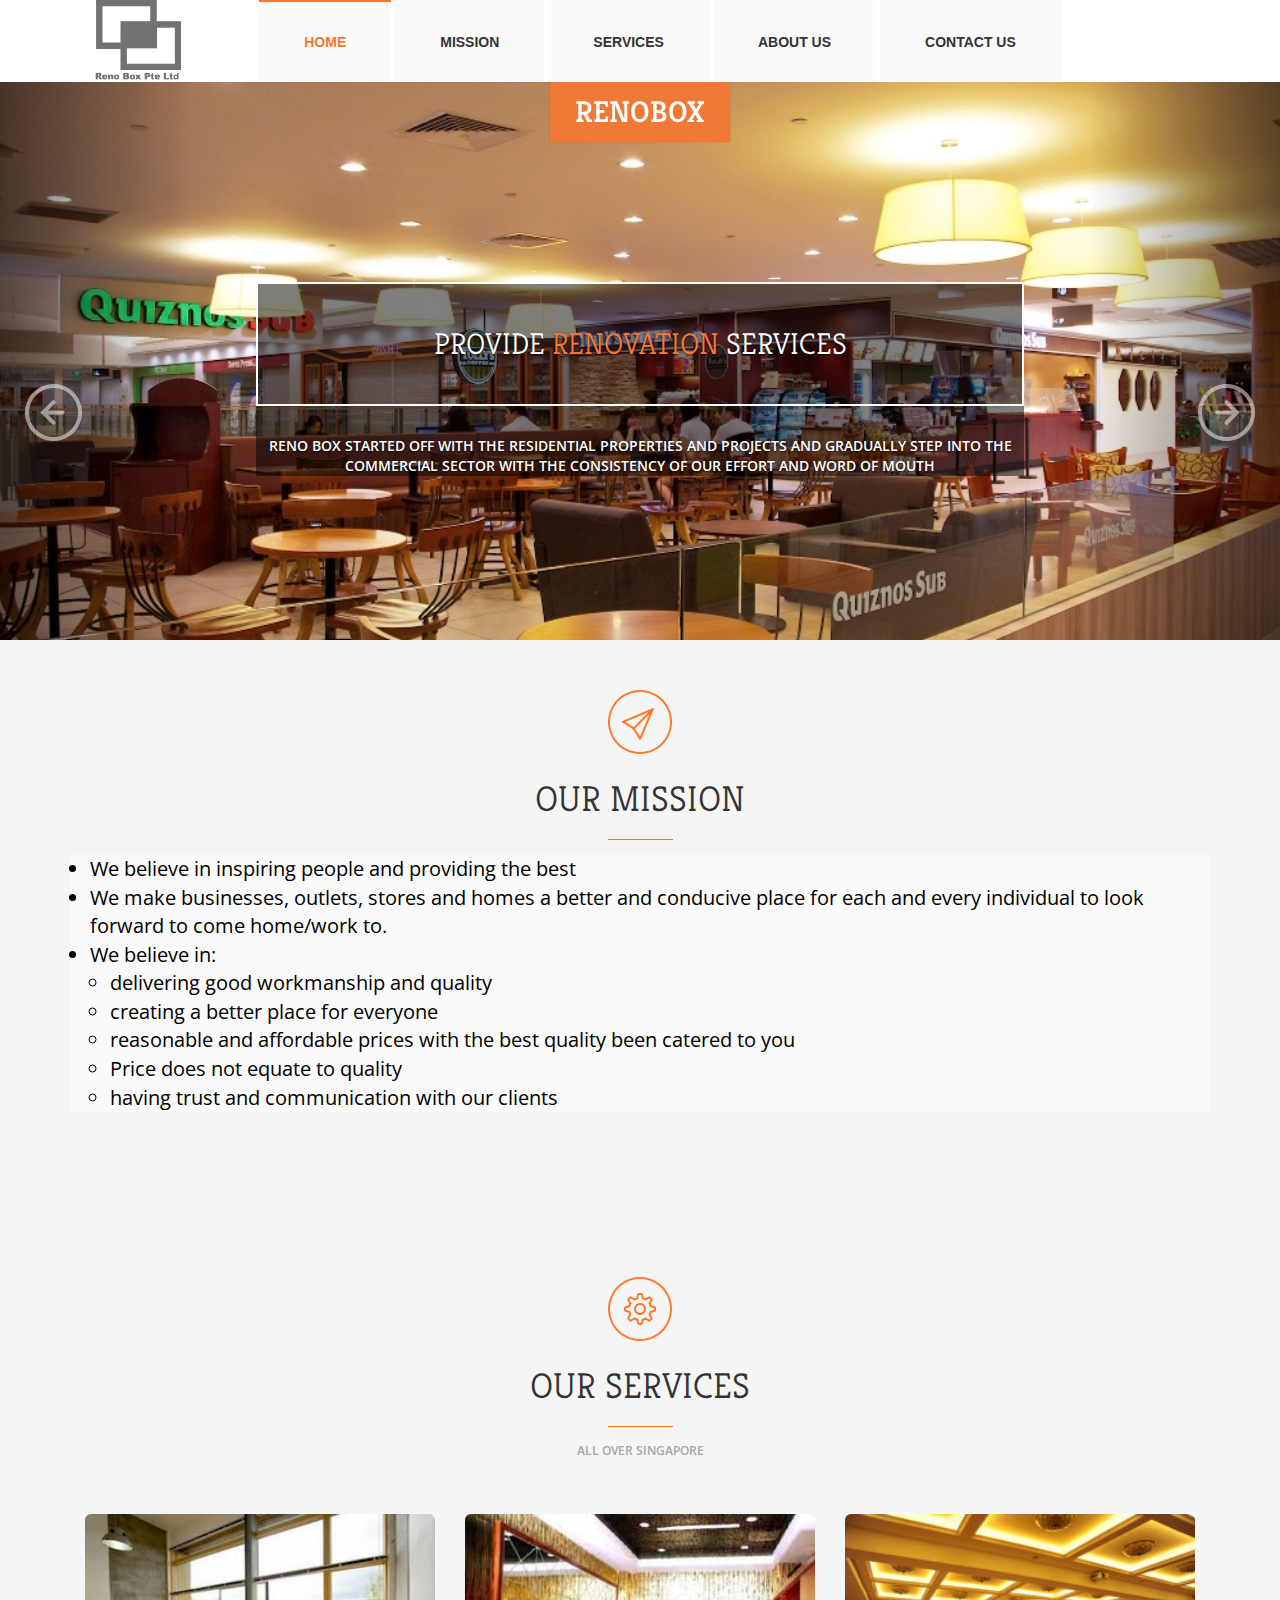
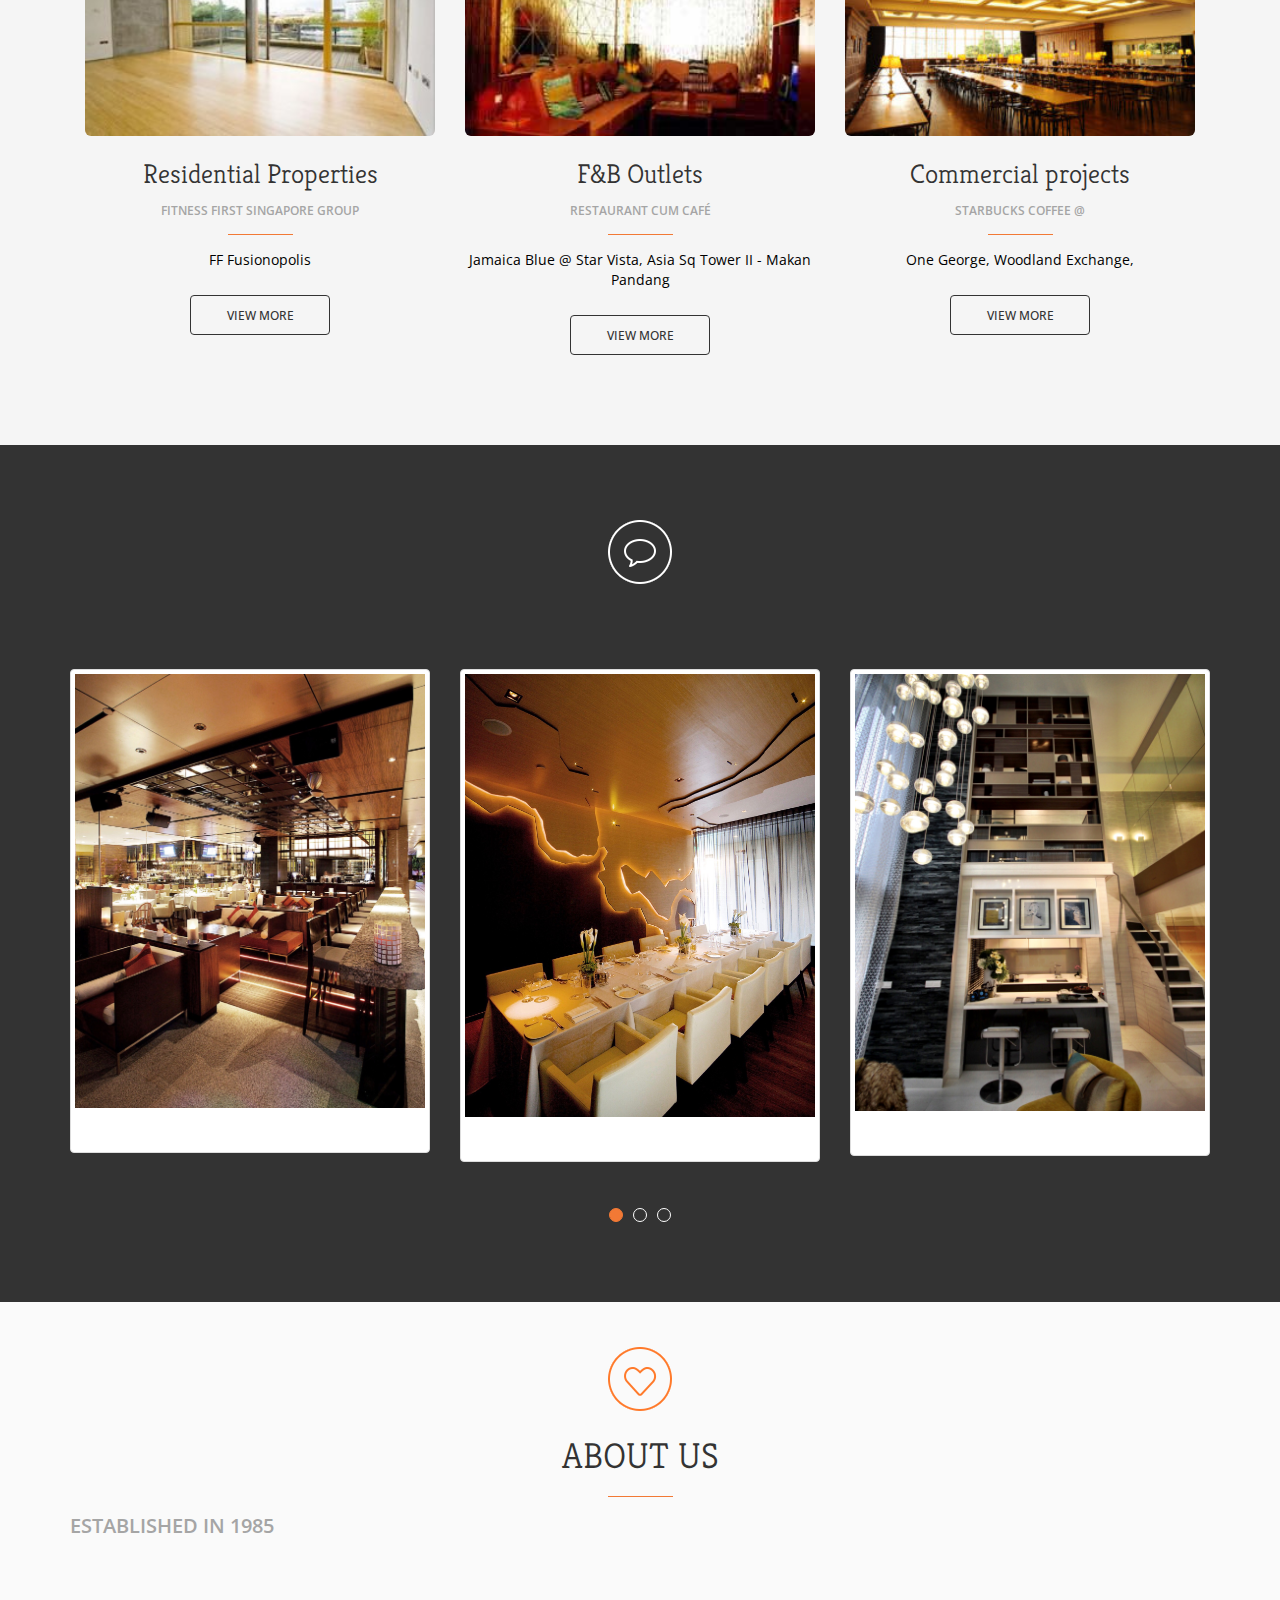
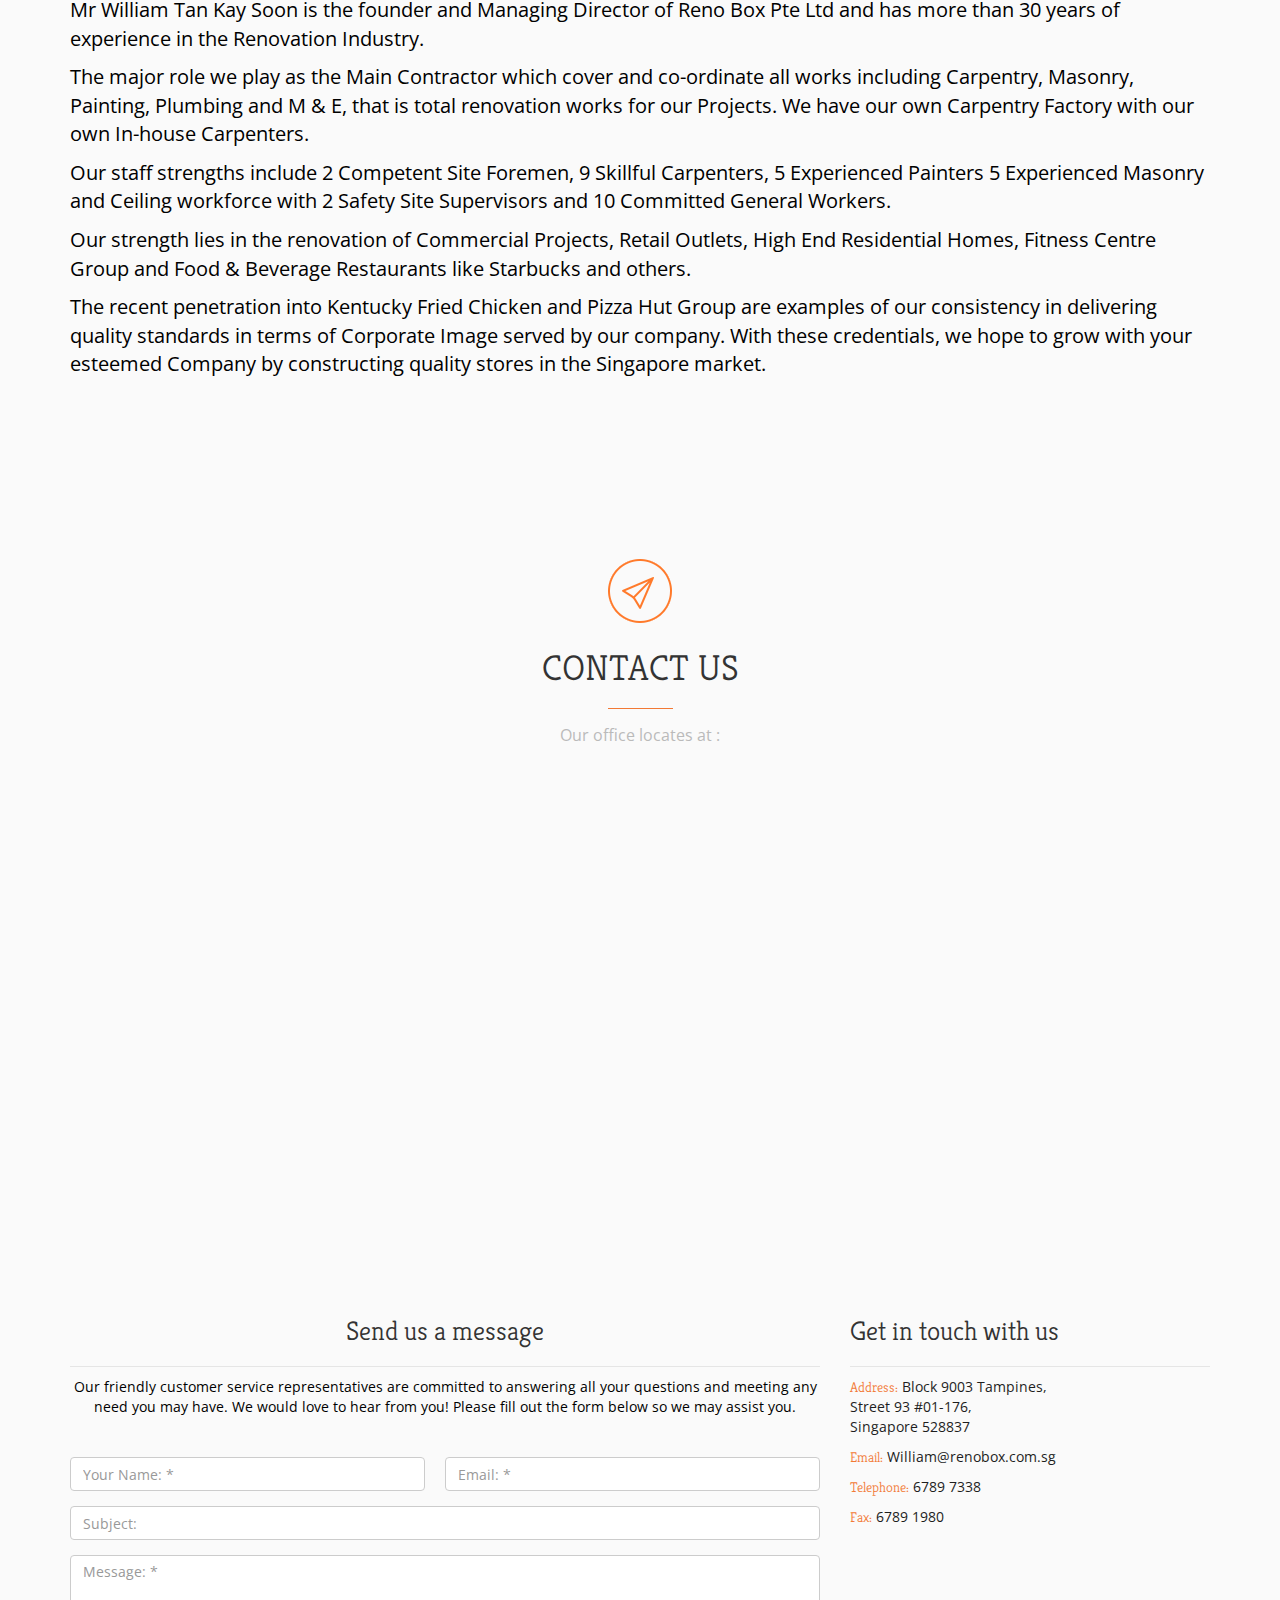
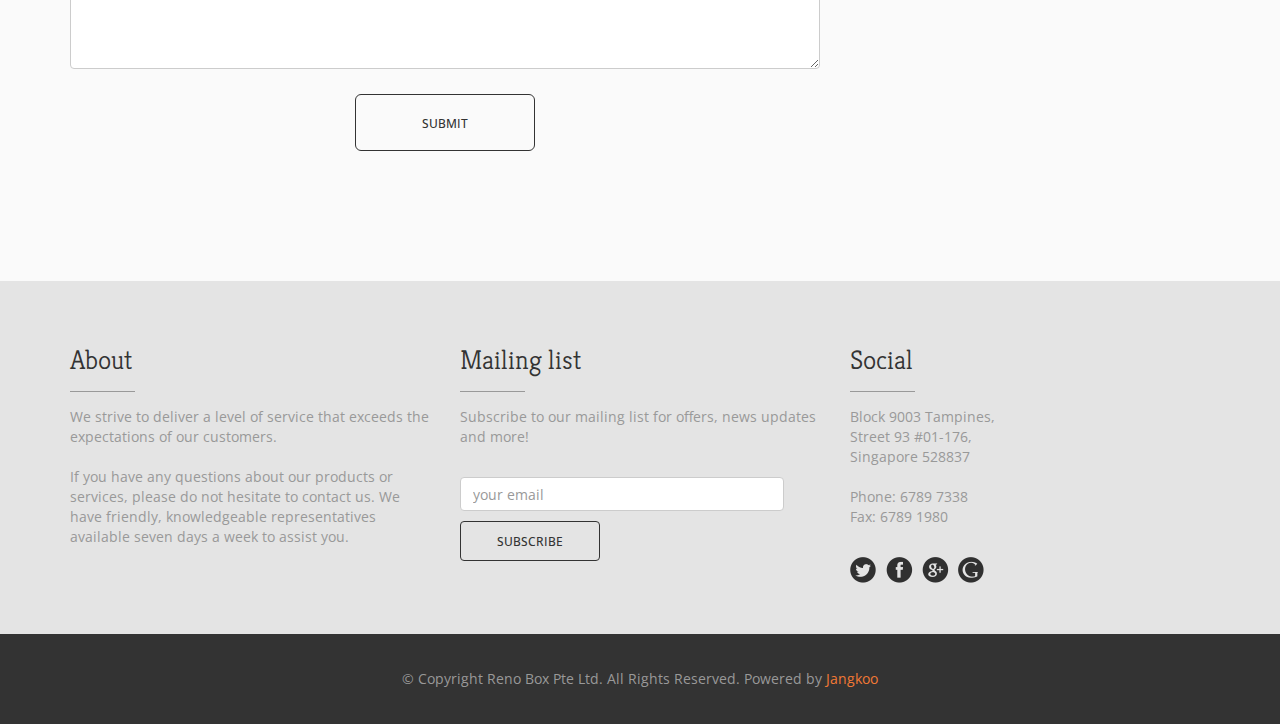
<file: index.html>
<!DOCTYPE html>
<html>
<head>
<title>Reno Box Pte Ltd</title>
<meta name="viewport" content="width=device-width, initial-scale=1.0">
<!-- Bootstrap -->
<link href="css/bootstrap.min.css" rel="stylesheet">
<link href='http://fonts.googleapis.com/css?family=Kreon:300,400,700' rel='stylesheet' type='text/css'>
<link href='http://fonts.googleapis.com/css?family=Open+Sans:400,300,700,800' rel='stylesheet' type='text/css'>
<link href="css/style.css" rel="stylesheet">
<!-- HTML5 Shim and Respond.js IE8 support of HTML5 elements and media queries -->
<!-- WARNING: Respond.js doesn't work if you view the page via file:// -->
<!--[if lt IE 9]>
          <script src="https://oss.maxcdn.com/libs/html5shiv/3.7.0/html5shiv.js"></script>
          <script src="https://oss.maxcdn.com/libs/respond.js/1.3.0/respond.min.js"></script>
        <![endif]-->
</head>
<body>
<header class="main__header">
  <div class="container">
    <nav class="navbar navbar-default" role="navigation"> 
      <!-- Brand and toggle get grouped for better mobile display --> 
      <!-- Collect the nav links, forms, and other content for toggling -->
      <div class="navbar-header"> 
	    <a  onClick="javascript:void(0);" class="submenu">Menus</a> 
		<a class="navbar-brand" href="#"><img src="images/logo.png" style="height:100%;position: absolute;margin-left:25px" /></a>
	  </div>
      <div class="menuBar">
        <ul class="menu">
          <li class="active"><a href="#">Home</a></li>
          <li><a href="#mission">Mission</a></li>
          <li><a href="#our-services">Services</a></li>
		      <li><a href="#about-us">About Us</a></li>
          <li><a href="#contact-us">Contact Us</a></li>
        </ul>
      </div>
      <!-- /.navbar-collapse --> 
    </nav>
    <div class="navbar-header with__logo">
      <h1 class="navbar-brand"><a href="index.html">RENOBOX</a></h1>
    </div>
  </div>
</header>
<section class="slider">
  <div id="myCarousel" class="carousel slide carousel-fade" data-ride="carousel">
    <div class="carousel-inner">
      <div class="item active"> <img data-src="images/FullSizeRender.jpg" alt="first slide" src="images/FullSizeRender.jpg">
        <div class="container">
          <div class="carousel-caption">
            <div class="caption-wraper">
              <h1>Provide <span>Renovation</span> Services</h1>
              <p>Reno Box started off with the residential properties and projects and gradually step into the commercial sector with the consistency of our effort and word of mouth</p>
            </div>
          </div>
        </div>
      </div>
      <div class="item"> <img data-src="images/IMG_3116.JPG" alt="second slide" src="images/IMG_3116.JPG">
        <div class="container">
          <div class="carousel-caption">
            <div class="caption-wraper">
              <h1>more than <span>30 years </span>of experience in the renovation industry</h1>
              <p>We believe in providing excellent and quality workmanship and services to our clients and renovations solution for your workplace and homes. </p>
            </div>
          </div>
        </div>
      </div>
    </div>
    <a class="left carousel-control" href="#myCarousel" data-slide="prev"><span class="glyphicon carousel-control-left"></span></a> <a class="right carousel-control" href="#myCarousel" data-slide="next"><span class="glyphicon carousel-control-right"></span></a> </div>
</section>
<!--end of slider section-->
<section class="main__middle__container homepage">
  <div id="mission" class="row text-center three__blocks no-margin nothing grey-info-block ">
    <div class="container">
      <img src="images/icons/blog.png" alt="icon__image" class="text-center">
      <h2 class="page__title text-center"><span>OUR MISSION</span></h2>
      <div class="seper"></div>
      <p>
		 <ul>
			<li>We believe in inspiring people and providing the best</li>

			<li>We make businesses, outlets, stores and homes a better and conducive place

			for each and every individual to look forward to come home/work to.</li>

			<li>We believe in:
				<ul>
					<li>delivering good workmanship and quality</li>

					<li>creating a better place for everyone</li>

					<li>reasonable and affordable prices with the best quality been catered to you</li>

					<li>Price does not equate to quality</li>

					<li>having trust and communication with our clients</li>
				</ul>
			</li>
		  </ul>
		</p>
    </div>
  </div>
  <div id="our-services" class="row three__blocks no_padding no-margin text-center">
    <div class="container"> <img src="images/icons/services.png" alt="icon__image" class="text-center">
      <h2 class="page__title text-center"><span>OUR SERVICES</span></h2>
      <div class="seper text-center"></div>
      <p class="small-paragraph text-center">All over Singapore</p>
      <div class="col-md-4"> <img src="images/content__images/residential.jpg" alt="image" class="img-responsive img-rounded">
        <h3><a href="#">Residential Properties</a></h3>
        <p class="small-paragraph">Fitness First Singapore Group</p>
        <div class="seper"></div>
        <p>FF Fusionopolis  </p>
        
        <div class="collapse" id="rp">
          <div class="card card-block">
            FF Paragon, FF One George Street, FF MBFC, FF One Raffles Quay.
          </div>
        </div>
        <p><button class="btn btn-info btn-md" data-toggle="collapse" data-target="#rp" aria-expanded="false" aria-controls="rp">View More </button></p>
      </div>
      <div class="col-md-4 middle"> <img src="images/content__images/fab.jpg" alt="image" class="img-responsive img-rounded">
        <h3><a href="#">F&amp;B Outlets</a></h3>
        <p class="small-paragraph">Restaurant Cum Café </p>
        <div class="seper"></div>
        <p>Jamaica Blue @ Star Vista, Asia Sq Tower II - Makan Pandang</p>
        
        <div class="collapse" id="fb">
          <div class="card card-block">
            Club Me @ iFly Singapore - Sentosa, Ochre Restaurant, Tully's Coffee, Sumo & Salta Restaurant, Dean & Deluca, Coldstone & Quiznos, Black Angus Steak House @ Hillview,  ifly Building Singapore ...
          </div>
        </div>
        <p><button class="btn btn-info btn-md" data-toggle="collapse" data-target="#fb" aria-expanded="false" aria-controls="fb">View More </button></p>
      </div>
      <div class="col-md-4"> <img src="images/content__images/restaurants.jpg" alt="image" class="img-responsive img-rounded">
        <h3><a href="#">Commercial projects</a></h3>
        <p class="small-paragraph">Starbucks Coffee @</p>
        <div class="seper"></div>
        <p>One George, Woodland Exchange,</p>
        
        <div class="collapse" id="cp">
          <div class="card card-block">
            JEM, Resort World Sentosa, Hougang Mall, J Cube, Bishan Community Club, Raffles Hospital, Asia Sq Tower II, NUHMC, Ocean Financial Centre, The Metropolis,Bedok Mall, Westgate ...     
          </div>
        </div>
        <p><button class="btn btn-info btn-md" data-toggle="collapse" data-target="#cp" aria-expanded="false" aria-controls="cp">View More </button></p>
      </div>
    </div>
  </div>
  <div class="row text-center nothing line__bg testimonials">
    <div class="container"> <img src="images/icons/testimonials.png" alt="testimonials">
      <div id="myCarousel2" class="carousel slide carousel-fade" data-ride="carousel">
        <ol class="carousel-indicators">
          <li data-target="#myCarousel2" data-slide-to="0" class="active"></li>
          <li data-target="#myCarousel2" data-slide-to="1"></li>
          <li data-target="#myCarousel2" data-slide-to="2"></li>
        </ol>
        <div class="carousel-inner" role="listbox">
          <div class="item  active">
            <div class="row">
              <div class="col-md-4">
                <a class="thumbnail" href="#"><img alt="" src="images/IMG_3158.JPG"></a>
              </div>          
              <div class="col-md-4">
                <a class="thumbnail" href="#"><img alt="" src="images/IMG_3159.JPG"></a>
              </div>
              <div class="col-md-4">
                <a class="thumbnail" href="#"><img alt="" src="images/IMG_1141.JPG"></a>
              </div>        
            </div>
          </div>
          <div class="item">
            <div class="row">
              <div class="col-md-4">
                <a class="thumbnail" href="#"><img alt="" src="images/IMG_3158.JPG"></a>
              </div>          
              <div class="col-md-4">
                <a class="thumbnail" href="#"><img alt="" src="images/IMG_1141.JPG"></a>
              </div>
              <div class="col-md-4">
                <a class="thumbnail" href="#"><img alt="" src="images/IMG_3159.JPG"></a>
              </div>        
            </div>
          </div>
          <div class="item">
            <div class="row">
              <div class="col-md-4">
                <a class="thumbnail" href="#"><img alt="" src="images/IMG_1141.JPG"></a>
              </div>          
              <div class="col-md-4">
                <a class="thumbnail" href="#"><img alt="" src="images/IMG_3158.JPG"></a>
              </div>
              <div class="col-md-4">
                <a class="thumbnail" href="#"><img alt="" src="images/IMG_3159.JPG"></a>
              </div>      
            </div>
          </div>
        </div>
      </div>
    </div>
  </div>
  <div id="about-us" class="row grey-info-block text-center">
    <div class="container"> <img src="images/icons/about.png" alt="about">
      <h2 class="page__title"><span>ABOUT US</span></h2>
      <div class="seper"></div>
      <p class="small-paragraph">Established in 1985</p>
	  <div class="item">
		<p>Mr William Tan Kay Soon is the founder and Managing Director of Reno Box Pte Ltd and has more than

		30 years of experience in the Renovation Industry. </p>

		<p>The major role we play as the Main Contractor which cover and co-ordinate all works including

		Carpentry,	Masonry, Painting, Plumbing and M &amp; E, that is total renovation works for our Projects. We have our

		own Carpentry Factory with our own In-house Carpenters.</p>

		<p>Our staff strengths include 2 Competent Site Foremen, 9 Skillful Carpenters, 5 Experienced Painters

		5 Experienced Masonry and Ceiling workforce with 2 Safety Site Supervisors and 10 Committed General

		Workers.</p>

		<p>Our strength lies in the renovation of Commercial Projects, Retail Outlets, High End Residential Homes,

		Fitness Centre Group and Food &amp; Beverage Restaurants like Starbucks and others.</p>

		<p>The recent penetration into Kentucky Fried Chicken and Pizza Hut Group are examples of our

		consistency in delivering quality standards in terms of Corporate Image served by our company.

		With these credentials, we hope to grow with your esteemed Company by constructing quality stores

		in the Singapore market.</p>
		</div>
    </div>
  </div>
  <div id="contact-us" class="row grey-info-block text-center">
	  <div class="row title__block"> <img src="images/icons/blog.png" alt="about">
		<div class="container text-center">
		  <h2 class="page__title">Contact Us</h2>
		  <div class="seper"></div>
		  <p class="smaller">Our office locates at :</p>
		</div>
	  </div>
	  <section class="contact-us">
		<div class="container">
		  <iframe src="https://www.google.com/maps/embed?pb=!1m18!1m12!1m3!1d3988.727253254552!2d103.938919314754!3d1.3399749990227003!2m3!1f0!2f0!3f0!3m2!1i1024!2i768!4f13.1!3m3!1m2!1s0x31da3d3ebc5fee2d%3A0x1300f7ac70f74764!2sSingapore+528837!5e0!3m2!1sen!2ssg!4v1484159460140" width="600" height="450" frameborder="0" style="border:0" allowfullscreen></iframe>
		  <div class="row">
			<div class="col-md-8">
			  <h3>Send us a message</h3>
			  <hr>
			  <p>Our friendly customer service representatives are committed to answering all your questions and meeting any need you may have. We would love to hear from you! Please fill out the form below so we may assist you.</p>
			  <br />
			  <p id="feedback"></p>
			  <form role="form" id="contact-form" name="contact-form" method="post" action="" class="contact-form">
				<div class="form-group col-md-6">
				  <label class="sr-only" for="exampleInputEmail1">Your Name: *</label>
				  <input required type="text" class="form-control" id="name" name="name" placeholder="Your Name: *">
				</div>
				<div class="form-group col-md-6">
				  <label class="sr-only" for="exampleInputEmail1">Email: *</label>
				  <input required type="email" class="form-control" id="email" name="email" placeholder="Email: *">
				</div>
				<div class="clearfix"></div>
				<div class="form-group">
				  <label class="sr-only" for="exampleInputEmail1">Subject:</label>
				  <input type="text" class="form-control" id="subject" name="subject" placeholder="Subject:">
				</div>
				<div class="form-group">
				  <textarea required class="form-control" id="message" name="message" rows="5" placeholder="Message: *"></textarea>
				</div>
				<input id="submit-button" type="submit" class="btn btn-lg btn-info" value="Submit">
			  </form>
			</div>
			<div class="col-md-4 text-left">
			  <h3>Get in touch with us</h3>
			  <hr>
			  <p class="black-text"><span class="orange">Address:</span> Block 9003 Tampines,<br /> Street 93 #01-176, <br /> Singapore 528837</p>
        <p class="black-text"><span class="orange">Email:</span> William@renobox.com.sg</p>
			  <p class="black-text"><span class="orange">Telephone:</span> 6789 7338</p>
			  <p class="black-text"><span class="orange">Fax:</span> 6789 1980</p>
			   </div>
		  </div>
		</div>
	  </section>
	</div>
</section>
<footer>
  <div id="-us" class="container">
    <div class="row">
      <div class="col-md-4">
        <h3>About</h3>
        <div class="seper lefter"></div>
        <p>We strive to deliver a level of service that exceeds the expectations of our customers. <br />
          <br />
          If you have any questions about our products or services, please do not hesitate to contact us. We have friendly, knowledgeable representatives available seven days a week to assist you.</p>
      </div>
      <div class="col-md-4">
        <h3>Mailing list</h3>
        <div class="seper lefter"></div>
        <p>Subscribe to our mailing list for offers, news updates and more!</p>
        <br />
        <form action="#" method="post" class="form-inline" role="form">
          <div class="form-group">
            <label class="sr-only" for="exampleInputEmail2">your email</label>
            <input type="email" class="form-control form-control-lg" id="exampleInputEmail2" placeholder="your email">
          </div>
          <button type="submit" class="btn btn-info btn-md">subscribe</button>
        </form>
      </div>
      <div class="col-md-4">
        <h3>Social</h3>
        <div class="seper lefter"></div>
        <p>Block 9003 Tampines,<br />
          Street 93 #01-176,<br />
          Singapore 528837<br />
          <br />
          Phone: 6789 7338<br />
          Fax: 6789 1980<br />
          <br />
        </p>
        <div class="social__icons"> <a href="#" class="socialicon socialicon-twitter"></a> <a href="#" class="socialicon socialicon-facebook"></a> <a href="#" class="socialicon socialicon-google"></a> <a href="#" class="socialicon socialicon-mail"></a> </div>
      </div>
    </div>
  </div>
</footer>
<p class="text-center copyright">&copy; Copyright Reno Box Pte Ltd. All Rights Reserved. Powered by <a href="http://jangkoo.com">Jangkoo</a></p>
<!-- jQuery (necessary for Bootstrap's JavaScript plugins) --> 
<script type="text/javascript" src="js/jquery.min.js"></script> 
<!-- Include all compiled plugins (below), or include individual files as needed --> 
<script src="js/bootstrap.min.js"></script> 
<script type="text/javascript">

$('.carousel').carousel({
  interval: 8000, // in milliseconds
  pause: 'none' // set to 'true' to pause slider on mouse hover
})

</script> 
<script type="text/javascript">
$( "a.submenu" ).click(function() {
$( ".menuBar" ).slideToggle( "normal", function() {
// Animation complete.
});
});
$( "ul li.dropdown a" ).click(function() {
$( "ul li.dropdown ul" ).slideToggle( "normal", function() {
// Animation complete.
});
$('ul li.dropdown').toggleClass('current');
});
$( "li>a" ).click(function() {
    event.preventDefault();
    // $(".navbar-brand").hide(500);
    $('html, body').animate({
        scrollTop: $( $.attr(this, 'href') ).offset().top - 105
    }, 500);
  });
</script>
</body>
</html>
</file>
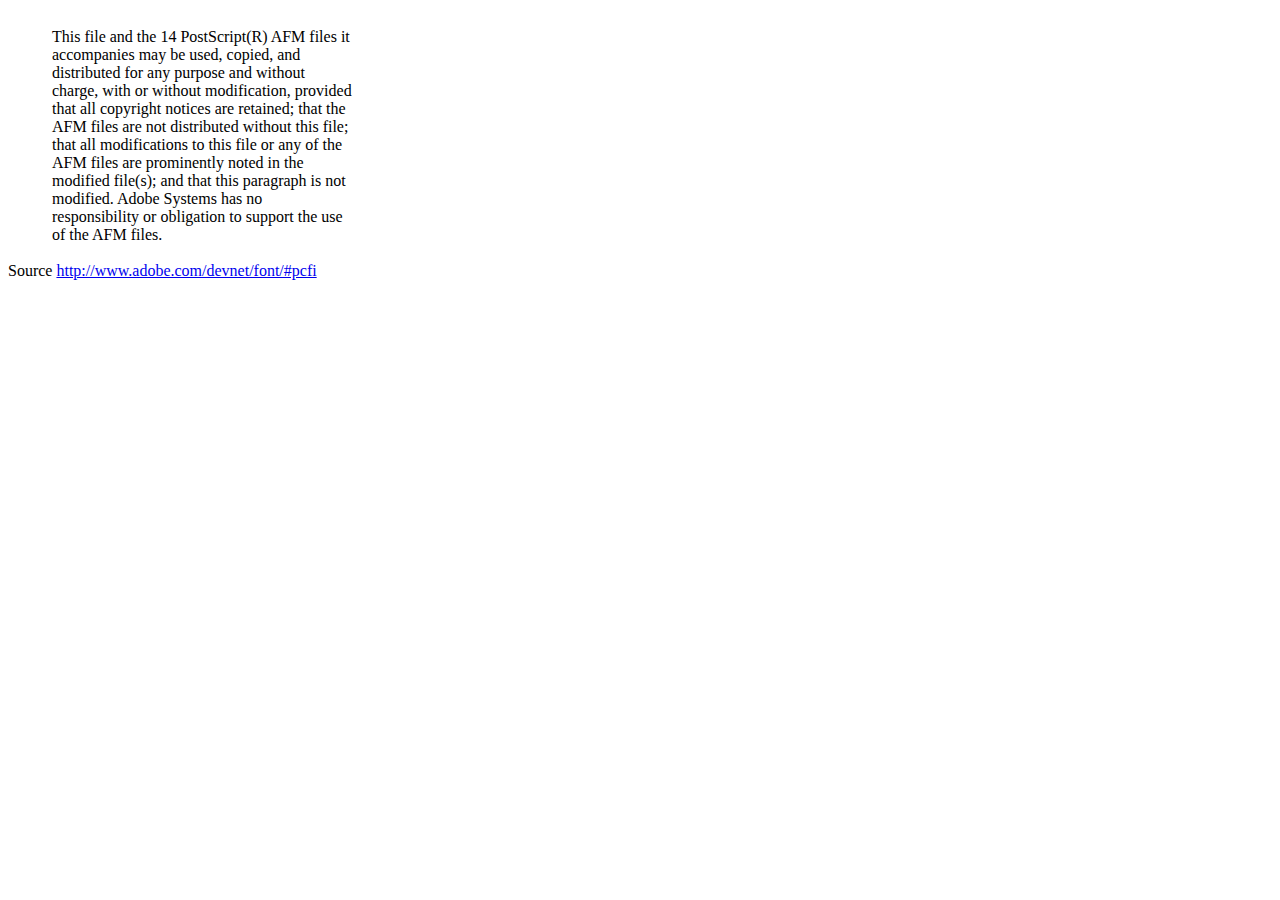
<file: autora/dompdf/lib/fonts/mustRead.html>
<html>
	<head>
		<meta http-equiv="content-type" content="text/html;charset=iso-8859-1">
		<meta name="generator" content="Adobe GoLive 4">
		<title>Core 14 AFM Files - ReadMe</title>
	</head>
	<body bgcolor="white">
		<font color="white">or</font>
		<table border="0" cellpadding="0" cellspacing="2">
			<tr>
				<td width="40"></td>
				<td width="300">This file and the 14 PostScript(R) AFM files it accompanies may be used, copied, and distributed for any purpose and without charge, with or without modification, provided that all copyright notices are retained; that the AFM files are not distributed without this file; that all modifications to this file or any of the AFM files are prominently noted in the modified file(s); and that this paragraph is not modified. Adobe Systems has no responsibility or obligation to support the use of the AFM files. <font color="white">Col</font></td>
			</tr>
		</table>
		<p>Source <a href="http://www.adobe.com/devnet/font/#pcfi">http://www.adobe.com/devnet/font/#pcfi</a></p>
</body>
</html>
</file>
<file: css/style.css>
/*
Custom Styles. Bootstrap Styles are default'
*/
* {
}
body {
	font-family: "Open Sans", Calibri, sans-serif;
	color: #000;
	background: #fff;
	font-size: 14px;
	overflow-x: hidden !important;
}
/*Typography*/
a {
	color: #f27935;
	-webkit-transition: all ease .2s;
	-moz-transition: all ease .2s;
	-o-transition: all ease .2s;
	transition: all ease .2s;
}
a:hover {
	color: #f27935;
	text-decoration: underline;
}
hr {
	border-color: #e5e5e5;
	margin: 10px 0 10px 0;
}
h1, h2, h3, h4, h5, p.big-paragraph, .carousel-caption, .recent-posts .col-md-9 .text p small, .navbar-default .navbar-brand, .orange {
	font-family: 'Kreon', serif;
	font-weight: 300;
}
h1 {
	font-size: 36px;
	font-weight: 300;
	color: #333;
}
h1.page_title {
	text-transform: none;
}
h1 span {
	color: #e74c3c;
}
h2 {
	font-size: 32px;
	color: #333;
	line-height: 50px;
	text-transform: uppercase;
}
h2 small {
	color: #c7c7c7;
	font-size: 12px;
}
h2.page__title {
	font-size: 36px;
	padding: 0;
	margin: 0;
	color: #333;
	text-transform: uppercase;
}
h3 {
	font-size: 27px;
	color: #333;
	font-weight: 300;
	line-height: 110%;
}
h3 small {
	font-size: 14px;
	font-weight: 300;
}
h3 a {
	color: #333;
	line-height: 110%;
}
h3 a:hover {
	text-decoration: none;
	color: #f27935;
}
.typo {
	margin-top: 80px;
}
h4 {
	font-size: 22px;
	color: #333;
	text-transform: none;
	font-weight: 400;
	margin: 0;
}
h4 a {
	color: #333;
}
h4 a:hover {
	text-decoration: none;
	color: #f27935;
}
h5 {
	font-size: 18px;
	text-transform: uppercase;
	color: #33313a;
}
h2.with__margin {
	margin-top: 70px;
	margin-bottom: 0px;
}
h2.with__margin2 {
	margin: 50px 0;
}
p.small-paragraph {
	font-size: 12px;
	color: #a5a5a5;
	font-family: 'Open Sans', sans-serif;
	text-transform: uppercase;
	font-weight: 600;
}
p.smaller {
	font-size: 16px;
	color: #bababa;
	font-family: 'Open Sans', sans-serif;
	text-transform: none;
}
.relative_btn {
	position: absolute;
	left: 50%;
	margin-left: -90px;
	bottom: -35px;
}
.headings {
	background: #fff;
	color: #999;
	font-size: 14px;
}
.headings h1 {
	color: #333;
}
.headings p.small-paragraph {
	margin: 15px 0 35px 0;
	color: #d4d4d4;
}
.headings p {
	font-size: 14px;
	text-transform: none;
	font-weight: 600;
	font-family: "Dosis", sans-serif;
	margin: 25px 0;
}
.row.title__block {
	padding: 40px 0;
}
.dropper {
	position: relative;
}
#feedback {
	color: #1c6107;
}
#feedback ul {
	padding-left: 0;
}
#feedback ul li {
	list-style: none;
}
.seper {
	width: 65px;
	border-top: 1px solid #f27935;
	height: 1px;
	display: block;
	margin: 15px auto;
}
.seper.lefter {
	margin: 15px 0;
}
/* Forms */
.form-control, .form-control:focus {
	-webkit-box-shadow: none;
	box-shadow: none;
}
.form-control:focus {
	border-color: #ffdd3c;
}
/*Buttons*/
.btn-primary {
	font-size: 14px;
	font-family: "Open Sans", sans-serif;
	width: 142px;
	height: 38px;
	line-height: 38px;
	padding: 0;
	text-transform: uppercase;
	border-width: 1px;
	color: #fff;
	font-weight: 600;
	border-color: #f27935;
	background: #f27935;
}
.btn-primary:hover, .btn-primary:focus {
	background-color: #333;
	border-color: #333;
	color: #fff;
}
.btn-info {
	font-size: 12px;
	font-weight: 500;
	color: #333;
	border-color: #333;
	background: none;
	text-transform: uppercase;
	width: 140px;
	height: 40px;
	line-height: 40px;
	border-width: 1px;
	padding: 0;
}
.btn-info:hover, .btn-info:focus, .btn-info:active {
	background-color: #333;
	border-color: #333;
	color: #fff;
}
.btn-default {
	font-size: 14px;
	text-transform: uppercase;
	font-weight: 600;
	color: #333;
	border-color: #fff;
	background: #fff;
}
.btn-default:hover, .btn-default:focus, .btn-default:active {
	background: none;
	border-color: #fff;
	color: #fff;
}
button.btn-primary:focus, .btn-default:focus, .btn-info:focus {
	outline: none;
}
.btn-lg {
	width: 180px;
	height: 57px;
	text-transform: uppercase;
	line-height: 57px;
	padding: 0;
}
.btn-md {
	font-size: 12px;
	width: 140px;
	height: 40px;
	font-weight: 500;
	line-height: 40px;
	padding: 0;
	margin-top: -5px;
}
footer .btn-md, .recent-posts .btn-md {
	margin-top: 0px;
}
/*Header*/
header {
	background: none;
	width: 100%;
	position: fixed;
	z-index: 112;
	top: 0;
}
header.normal {
	position: relative;
	background: #fafafa;
}
.nav-justified {
	width: 100%;
	background-color: #fff;
}
.navbar-header.with__logo {
	width: 100%;
}
.navbar-toggle {
	margin-right: 0;
	position: absolute;
}
.navbar-header .navbar-brand, .navbar-header .navbar-brand:hover {
	font-size: 30px;
	box-shadow: 0px 0px 1px rgba(0,0,0,0.3);
	color: #fff;
	background-color: #f27935;
	float: none;
	width: 180px;
	font-weight: 500;
	text-transform: uppercase;
	padding: 0;
	height: 60px;
	line-height: 60px;
	text-align: center;
	margin: 0 auto;
}
.navbar-header .navbar-brand a {
	color: #FFF;
	text-decoration: none;
}
.navbar-default .navbar-brand span {
	color: #e74c3c;
}
/*Main Navigaion Menu*/
.dropdown:hover .dropdown-menu {
	display: block;
}
.navbar-default {
	background: #fff;
	border: none;
	margin-bottom: 0px;
	position: relative;
	z-index: 999;
}
.navbar-default .nav-justified {
	padding: 0px;
}
.navbar-default .nav-justified>li {
	padding: 0;
}
.navbar-default .nav-justified>li:hover {
}
.navbar-default .nav-justified>li>a, .navbar-default .nav-justified>li>div>a {
	color: #333;
	border-top: 2px solid transparent;
	font-size: 14px;
	padding: 30px 15px;
	font-weight: 400;
	font-family: Calibri, Arial, sans-serif;
	box-sizing: border-box;
	-moz-box-sizing: border-box;
	text-transform: uppercase;
	-webkit-transition: all .25s ease;
	-moz-transition: all .25s ease;
	-ms-transition: all .25s ease;
	-o-transition: all .25s ease;
	transition: all .25s ease;
}
.navbar-default .nav-justified>li.dropdown>div>a {
	display: block;
	width: 100%;
	text-align: center;
	text-decoration: none;
}
.navbar-default .nav-justified>li.dropdown>div>a {
	background: none;
}
.navbar-default .nav-justified>li.active>a, .navbar-default .nav-justified>li>a:hover, .navbar-default .nav-justified>li:hover>a, .navbar-default .nav-justified>.open>a, .navbar-default .nav-justified>.open>a:hover, .navbar-default .nav-justified>.open>a:focus, .navbar-default .nav-justified>li.open>a, .navbar-default .nav-justified>li.active>a:hover {
	background: none;
	border-color: #f27935;
	color: #f27935;
}
.navbar-default .nav-justified>li.dropdown:hover>div>a {
	background: none;
	border-color: #f27935;
	color: #f27935;
}
.navbar-default .nav-justified>li:first-child {
	margin-left: 0px;
}
ul.dropdown-menu {
	left: 0px !important;
	width: 100%;
	min-width: 100%;
	border-radius: 0px;
	padding: 0;
	-webkit-border-radius: 0px;
	-moz-border-radius: 0px;
	-o-border-radius: 0px;
	-ms-border-radius: 0px;
	border: none;
	margin-top: 0px;
	background: #fff;
	box-shadow: none;
	-moz-box-shadow: none;
	-webkit-box-shadow: none;
	-o-box-shadow: none;
	-ms-box-shadow: none;
	-webkit-transition: all .25s ease;
	-moz-transition: all .25s ease;
	-ms-transition: all .25s ease;
	-o-transition: all .25s ease;
	transition: all .25s ease;
	top: 85%;
	opacity: 0;
	visibility: hidden;
}
.dropdown:hover .dropdown-menu {
	top: 100%;
	opacity: 1;
	visibility: visible;
}
ul.dropdown-menu li {
	border-bottom: 1px solid #ededed;
}
ul.dropdown-menu li:last-child {
	border-bottom: none;
	border-radius: 0px;
	-webkit-border-radius: 0px;
	-moz-border-radius: 0px;
	-ms-border-radius: 0px;
	-o-border-radius: 0px;
}
ul.dropdown-menu li:first-child {
	border-radius: 0px;
	-webkit-border-radius: 0px;
	-moz-border-radius: 0px;
	-ms-border-radius: 0px;
	-o-border-radius: 0px;
}
ul.dropdown-menu>li>a {
	color: #2a2a2a;
	border-top: none;
	font-size: 11px;
	line-height: 11px;
	padding: 15px 20px;
	text-align: center;
	text-transform: uppercase;
}
ul.dropdown-menu>li>a:hover {
	color: #fff;
	border-top: none;
	background: #f27935;
}
/*Carousel*/
.slider {
	position: fixed;
	top: 82px;
	height: 100%;
	width: 100%;
	z-index: 5;
}
.absolute__img {
	position: absolute;
	bottom: -10px;
	left: 50%;
	margin-left: -49px;
	z-index: 99;
}
.slider .btn {
	margin: 0px 10px 0;
}
.carousel-caption {
	top: 50%;
	margin-top: -250px;
	font-size: 14px;
	color: #fff;
	text-transform: uppercase;
	font-family: "Open Sans", sans-serif;
}
.carousel-caption h1 {
	font-size: 60px;
	line-height: 60px;
	border: 2px solid #fff;
	padding: 20px;
	text-transform: uppercase;
	font-weight: 300;
	color: #fff;
}
.carousel-caption h1 span {
	color: #f27935;
}
.carousel-caption p {
	font-weight: 600;
	margin: 35px 0 20px 0;
}
.carousel-control {
	background: none;
	opacity: 1;
	position: absolute;
	top: 0%;
	margin-top: 0px;
	-moz-opacity: 1;
}
.carousel-control span {
	position: absolute;
	top: 50%;
	margin-top: -70px;
}
.carousel-control .carousel-control-left {
	background: url('../images/slider/prev.png') no-repeat;
	width: 57px;
	height: 57px;
	left: 25px;
}
.carousel-control .carousel-control-right {
	background: url('../images/slider/next.png') no-repeat;
	width: 57px;
	height: 57px;
	right: 25px;
}
.carousel-control .carousel-control-left:hover {
	background: url('../images/slider/prev_a.png') no-repeat;
}
.carousel-control .carousel-control-right:hover {
	background: url('../images/slider/next_a.png') no-repeat;
}
.boxess .carousel-control .carousel-control-left {
	top: 50%;
	margin-top: -50px;
}
.boxess .carousel-control .carousel-control-right {
	top: 50%;
	margin-top: -50px;
}
.boxess .carousel-caption {
	top: 90px;
	margin-top: 0;
}
.boxess {
	background-color: #fff;
	position: relative;
	margin-bottom: 70px;
}
.boxess .carousel-caption h1 {
	font-size: 40px;
	line-height: 40px;
}
/*Titles*/
.row.nice__title {
	background: url('../images/image_1920x1000.jpg') no-repeat;
 // background-size:100% 100%;
	background-origin: initial;
	background-clip: initial;
	background-size: cover;
	background-repeat: no-repeat;
	background-position: 0 100%;
	padding: 60px 0 80px 0;
	font-size: 12px;
	color: #999;
}
.nice__title h2 {
	color: #fff;
	font-size: 60px;
	line-height: 60px;
	font-weight: 500;
}
.row.nice__title img {
	margin: 35px auto;
}
.row.nice__title p {
	margin-top: 0px;
}
/*Container*/
.main__middle__container .row ul, .main__middle__container .row ol {
	padding-left: 20px;
	background: #fafafa;
}
.main__middle__container {
	width: 100%;
	background: #fafafa;
}
.homepage {
	position: relative;
	margin-top: 50%;
	z-index: 111;
	background: #fafafa;
}
.row {
	padding: 45px 0;
}
.row.with__sep {
	background: url('../images/lines.png') repeat-x left bottom;
}
/*.container .row:first-child {
    padding:75px 10% 75px 10%;
}*/
p.big-paragraph {
	font-size: 14px;
	text-transform: uppercase;
	padding-top: 15px;
	color: #e8bd10;
}
.orange {
	color: #f27935;
	font-size: 14px;
	text-transform: none;
	padding: 0 0 10px 0;
}
.black-text {
	color: #1e1e1e;
}
.to_top {
	margin-top: -80px !important;
}
.line__bg {
	width: 100%;
	margin: 0;
	padding: 75px 0;
	background: url('../images/image_1920x1000.jpg') no-repeat;
	background-origin: initial;
	background-clip: initial;
	background-size: cover;
	background-repeat: no-repeat;
	background-position: 0 100%;
}
.line__bg h3 {
	color: #fff;
}
.line__bg p {
	color: #fff;
}
.testimonials p {
	color: #fff;
	text-transform: uppercase;
	font-family: "Open Sans", sans-serif;
	font-weight: 600;
	margin: 40px 0 60px 0;
	font-size: 14px;
	line-height: 18px;
}
.testimonials p small {
	font-size: 14px;
	color: rgba(255,255,255,0.8);
	font-weight: normal;
}
.testimonials p.small-paragrapher {
	text-transform: uppercase;
	font-size: 14px;
	font-weight: 500;
	color: #eeeeee;
}
.testimonials img {
	margin: 0px auto 40px auto;
}
.testimonials h1 {
	font-size: 60px;
	font-weight: 300;
	color: #fff;
	border: 1px solid #fff;
	padding: 20px;
	text-transform: uppercase;
}
img.full-width {
	width: 100%;
}
.line__bg ol.carousel-indicators {
	bottom: -10px;
	background: none;
	padding-left: 0;
}
.line__bg .carousel-indicators li {
	margin: 0 3px;
	width: 14px;
	height: 14px;
	background: none;
}
.line__bg .carousel-indicators li.active, .line__bg .carousel-indicators li:hover {
	background: #f27935;
	border-color: #f27935;
}
/*Icons Blocks*/
.icons__blocks {
	background: url('../images/bg_pattern.png') repeat left center;
	width: 100%;
	margin: 0;
	padding: 80px 0 80px;
}
.icons__blocks h2 {
	color: #fff;
	background: url('../images/lines.png') repeat-x left center;
}
.icons__blocks h3 a {
	color: #fff;
}
.icons__blocks h3 a:hover {
	color: #77beec;
}
.icons__blocks h2 span {
	background: url('../images/bg_pattern.png') repeat left center;
	padding: 0 40px;
}
.icons__blocks p.small-paragraph {
	position: relative;
	margin-top: 5px;
	text-transform: uppercase;
	font-size: 14px;
	margin-bottom: 40px;
	color: #5c5c5c;
	font-weight: 800;
}
.icons__blocks p {
	margin-top: 20px;
}
.icons__blocks img.img-rounded {
	width: 100%;
}
.separator {
	background: url('../images/lines.png') repeat-x left 30px;
}
.separator.sub {
	position: relative;
	top: 80px;
	margin-bottom: 20px;
}
/* grey-info-block */
.grey-info-block {
	width: 100%;
	margin: 0;
	z-index: 9;
	padding: 45px 0 85px 0;
	color: #000;
}
.grey-info-block>.container {
	position: relative;
}
.grey-info-block h3 {
	padding-bottom: 10px;
	font-weight: 300;
}
.grey-info-block .col-md-6 img {
	width: 100%;
	margin: 0;
	height: auto;
}
.grey-info-block p.small-paragraph {
	padding: 0px 0 45px 0;
}
.grey-info-block .col-md-6 p.small-paragraph {
	padding: 0;
}
.grey-info-block img {
	margin-bottom: 20px;
}
.grey-info-block .btn {
	margin-top: 10px;
}
/*Three Blocks*/
.three__blocks {
	padding-top: 50px !important;
	background: #f5f5f5;
	background-size: auto 100%;
	position: relative;
	z-index: 99;
}
.three__blocks img {
	margin: 0 auto;
	display: block;
}
.three__blocks.bottomer {
	background-position: left bottom;
	background-size: auto auto;
}
.three__blocks .container h3 {
	color: #2c3e50;
	margin-top: 15px;
}
.three__blocks .container h3 span {
	color: #a5a5a5;
	font-size: 14px;
	font-weight: 500;
	font-family: "Dosis", sans-serif;
	text-transform: uppercase;
	display: block;
}
.three__blocks .col-md-4 img {
	width: 100%;
	margin-top: 45px;
	height: auto;
}
.three__blocks .col-md-4 h3 {
	line-height: 36px;
	padding-bottom: 0px;
	display: block;
}
.three-blocks {
	background: url('../images/line_bg.jpg') no-repeat center top;
	background-size: 100% 100%;
}
.three-blocks .container .row:first-child {
	padding: 55px 10%;
}
.three-blocks h2 {
	color: #fff;
	text-transform: none;
	padding: 0;
}
.three-blocks p {
	padding: 15px 0 0 0;
	color: rgba(255,255,255,0.7);
	text-transform: uppercase;
	font-weight: 800;
	font-size: 14px;
}
.three__blocks p.smaller {
	margin-top: -10px;
	margin-bottom: 20px;
}
.three__blocks p.smaller small {
	font-size: 14px;
	color: #a5a5a5;
}
.three__blocks img {
	margin: 0 auto 20px auto;
}
.three__blocks p:last-child {
	margin-top: 30px;
}
/* Recent Posts */
.recent-posts h2 {
	margin: 25px 0 0 0;
	padding: 0;
}
.recent-posts>.container {
	position: relative;
}
.recent-posts p.small-paragraph {
	padding: 10px 0 25px 0;
}
.recent-posts .sep img {
	background: url('../images/bg_pattern.jpg') repeat;
}
.recent-posts .col-md-9, .recent-posts .col-md-3 {
	margin-top: 40px;
}
.recent-posts .col-md-9 .text {
	float: left;
	width: 55%;
	margin-left: 2%;
}
.recent-posts .col-md-9 .text h3 {
	margin-top: -1px;
	margin-bottom: 15px;
	line-height: 24px;
}
.recent-posts .col-md-9 .text p {
	padding: 5px 0;
}
.recent-posts .col-md-9 .text p.small-paragraph {
	margin-bottom: 15px;
	padding: 0;
}
.recent-posts .col-md-9 img {
	width: 43%;
}
.recent-posts .col-md-9 article {
	margin-bottom: 50px;
}
.icon-item {
	margin-bottom: 40px;
}
.icon-item .seper {
	margin: 10px auto 5px auto;
}
.icon-item:last-child {
}
.recent-posts .col-md-3 .icon-item h4 {
	padding: 0px 0 5px 0;
}
.recent-posts .col-md-3 .icon-item img {
	max-width: 100%;
}
.recent-posts .col-md-3 .icon-item p {
	padding: 0px;
	margin: 0;
}
/*Social Icons*/
.socialicon {
	position: relative;
	display: inline-block;
	width: 27px;
	margin-right: 5px;
	height: 27px;
}
.socialicon-twitter {
	background: url('../images/social/twitter.png') no-repeat;
}
.socialicon-facebook {
	background: url('../images/social/facebook.png') no-repeat;
}
.socialicon-google {
	background: url('../images/social/google.png') no-repeat;
}
.socialicon-mail {
	background: url('../images/social/mail.png') no-repeat;
}
.socialicon-twitter:hover {
	background: url('../images/social/twitter_a.png') no-repeat;
}
.socialicon-facebook:hover {
	background: url('../images/social/facebook_a.png') no-repeat;
}
.socialicon-google:hover {
	background: url('../images/social/google_a.png') no-repeat;
}
.socialicon-mail:hover {
	background: url('../images/social/mail_a.png') no-repeat;
}
/* Contact Form */
.contact-form {
}
.contact-form .col-md-6 {
	padding: 0 20px 0 0;
}
.contact-form .col-md-6:nth-child(2) {
	padding: 0 0px 0 0;
}
/* Aside */
aside h3 {
	line-height: 11px;
	margin-bottom: 40px;
}
aside img {
	width: 100%;
	margin-bottom: 10px;
}
aside ul li {
	border-bottom: 1px solid #e5e5e5;
	padding: 10px 0;
}
aside ul li:last-child {
	border-bottom: none;
}
aside a.btn {
	margin: 20px 0 40px;
}
/* Main Content*/
.main-content h2 {
	line-height: 11px;
	margin-bottom: 40px;
}
/* Footer */
footer {
	background: #e4e4e4;
	position: relative;
	z-index: 111;
	color: #999;
}
footer a {
	color: #f27935;
}
footer h3 {
	margin-bottom: 0px;
	padding-bottom: 0px;
}
footer .seper {
	border-color: #999;
}
footer hr {
	border-top: 1px solid #4e4e4e;
	margin: 40px 0 0 0;
}
footer p span {
	color: #333;
}
footer>.container>.row:first-child {
	padding: 45px 0;
}
footer .text-center {
	padding: 40px 0;
	margin: 0;
}
footer .form-group {
	width: 90%;
}
footer button.btn-info {
	position: relative;
	top: 10px;
}
footer button.btn-info:hover {
	background-color: #fff;
	border-color: #fff;
	color: #333;
}
footer button.btn-primary:focus {
	outline: none;
}
.copyright {
	background-color: #333;
	color: #999999;
	padding: 35px 0;
	margin: 0;
	position: relative;
	z-index: 200;
}
/*Responsive - debugging default problems*/
.img-responsive {
	margin: 0 auto;
}
.no-margin {
	position: relative;
	margin: 0;
}
.no_padding {
	padding: 0px 0 80px 0;
}
.row.nothing {
	padding-left: 0px !important;
	padding-right: 0px !important;
}
 @media(max-width:1600px) {
.carousel-caption h1 {
	font-size: 40px;
	line-height: 50px;
	padding: 40px 0;
}
}
@media(max-width:1310px) {
.carousel-caption {
	font-size: 14px;
	top: 55%;
}
.carousel-caption h1 {
	font-size: 30px;
	line-height: 40px;
}
.slider .btn {
	margin: 0 10px;
}
.carousel-caption p {
	margin: 30px 0;
}
.navbar-default .navbar-nav>li {
	margin-left: 10px;
}
}
@media(max-width:990px) {
.main__middle__container h3.heading.white {
	background: none;
}
.icon-item {
	text-align: center;
}
.carousel-caption {
	font-size: 13px;
	top: 50%;
	margin-top: -110px;
	left: 15%;
	right: 15%;
}
.carousel-caption h1 {
	font-size: 20px;
	line-height: 30px;
	margin-bottom: 0px;
	padding: 5px 0;
	background: none;
}
.carousel-caption p {
	margin: 10px 0;
}
.boxess .carousel-caption h1 {
	font-size: 20px;
	line-height: 20px;
}
.carousel-control .carousel-control-left {
	left: 5px;
}
.carousel-control .carousel-control-right {
	right: 5px;
}
.carousel-control {
	width: auto;
}
.boxess .carousel-control {
	width: auto;
	top: 50%;
	margin-top: -27px;
}
.boxess .carousel-caption {
	top: 50%;
	margin-top: -80px;
}
.navbar-default .navbar-nav>li {
	margin-left: -5px;
}
.navbar-default .navbar-nav>li>a {
	font-size: 10px;
}
}
@media(max-width:768px) {
h1.page_title {
	padding: 20px 30px;
}
.recent-posts .col-md-9 .text {
	margin-left: 0px;
}
.navbar-toggle {
	top: 25px;
}
.recent-posts .col-md-9 .text h3 {
	margin-top: 15px;
	margin-bottom: 5px;
}
.three-blocks p {
	padding: 20px 0 10px 0;
	margin-bottom: 0px;
}
.recent-posts .col-md-9 .text, .recent-posts .col-md-9 img {
	float: left;
	width: 99%;
}
header.with-boxed {
	height: auto;
}
.navbar-brand img{
	display:none;
}
.menuBar li{
	width:100%;
}
}
@media(max-width:767px) {
.container>.navbar-header, .container>.navbar-collapse {
	margin: 0;
}
ul.dropdown-menu {
	position: absolute;
	width: 180px;
	min-width: 180px;
}
.navbar-collapse {
	height: 0px;
	border-top: none;
	overflow: hidden;
}
.navbar-collapse.navbar-left {
	margin-top: 110px;
	margin-bottom: -20px;
}
.navbar-collapse.in {
	display: block !important;
}
.navbar-default .nav-justified>li>a, .navbar-default .nav-justified>li>div>a {
	padding: 15px 0;
}
ul.dropdown-menu li a {
	padding: 6px 0;
	font-size: 11px;
}
.navbar-default .navbar-nav {
	padding: 0;
}
.navbar-default .navbar-nav .open .dropdown-menu>li {
	display: block;
	width: 100%;
}
.navbar-default .navbar-nav .open .dropdown-menu>li>a {
	color: #fff;
	display: block;
	width: 100%;
}
.navbar-default .navbar-nav .open .dropdown-menu>li>a:hover {
	color: #fff;
	background-color: #222;
}
.navbar-default .navbar-nav>.open>a, .navbar-default .navbar-nav>.open>a:hover, .navbar-default .navbar-nav>.open>a:focus, .navbar-default .navbar-nav>.open>a:focus:hover {
	color: #fff;
	background-color: transparent;
}
.navbar-nav .open .dropdown-menu>li>a, .navbar-nav .open .dropdown-menu .dropdown-header {
	padding: 5px 15px 5px 15px;
}
.navbar-default .navbar-nav>li {
	display: block;
	padding: 10px 0;
	text-align: center;
	margin-left: 0px;
}
.navbar-default .navbar-toggle:hover, .navbar-default .navbar-toggle:focus, .navbar-default .navbar-toggle:active {
	background-color: #fff;
}
.navbar-default .navbar-toggle {
	border-color: #333;
	top: 0px;
	left: 10px;
}
.navbar-default .navbar-toggle .icon-bar {
	background-color: #333;
}
.navbar-default .navbar-toggle:hover .icon-bar {
	background-color: #f27935;
}
.navbar-default .navbar-nav>li a {
	padding: 5px 0;
}
.three-blocks {
	background-size: 100% 100%;
}
}
@media(max-width:600px) {
.slider .btn {
	display: none;
}
}
@media(max-width:440px) {
.carousel-caption {
	display: none;
}
}
.carousel-fade {
 .carousel-inner {
 .item {
 opacity: 0;
 transition-property: opacity;
}
 .active {
 opacity: 1;
}
 .active.left,  .active.right {
 left: 0;
 opacity: 0;
 z-index: 1;
}
 .next.left,  .prev.right {
 opacity: 1;
}
}
.carousel-control {
	z-index: 2;
}
}
.carousel-fade .carousel-inner .item {
	opacity: 0;
	-webkit-transition-property: opacity;
	transition-property: opacity;
}
.carousel-fade .carousel-inner .active {
	opacity: 1;
}
.carousel-fade .carousel-inner .active.left, .carousel-fade .carousel-inner .active.right {
	left: 0;
	opacity: 0;
	z-index: 1;
}
.carousel-fade .carousel-inner .next.left, .carousel-fade .carousel-inner .prev.right {
	opacity: 1;
}
.carousel-fade .carousel-control {
	z-index: 2;
}
/* Portfolio */
#portfolio {
	padding: 30px 0px 40px 0px;
	overflow: hidden;
}
#portfolio ul.controls {
	padding: 0px 0 20px 2px;
	overflow: hidden;
	margin: 20px 0;
	border-bottom: #F27935 solid 2px;
}
#portfolio ul.controls li {
	float: left;
	color: #000;
	font-weight: 400;
	font-size: 15px;
	padding: 5px 15px;
	cursor: pointer;
}
#portfolio ul.controls li:hover, #portfolio ul.controls li.active {
	padding: 4px 15px;
	color: #F27935;
	margin: 0 -1px;
	border: 1px solid #F27935;
}
#portfolio ul#Grid {
	margin: 0 0 30px 0;
	padding: 0;
	position: relative;
}
#portfolio ul#Grid li {
	padding: 0 1px 1px 0;
	margin: 0;
	display: none;
	position: relative;
}
#portfolio ul#Grid li a {
	display: block;
	position: relative;
	color: #fff;
}
#portfolio ul#Grid li span.overlay {
	position: absolute;
	left: 0px;
	top: 0px;
	width: 100%;
	height: 100%;
	opacity: 0;
	filter: alpha(opacity=0);
	visibility: hidden;
	text-indent: -9999px;
	-webkit-transition: 0.3s ease-in-out;
	-moz-transition: 0.3s ease-in-out;
	-o-transition: 0.3s ease-in-out;
	transition: 0.3s ease-in-out;
	background: #000;
}
#portfolio ul#Grid li:hover span.overlay {
	visibility: visible;
	opacity: 0.2;
	filter: alpha(opacity=20);
}
#portfolio ul#Grid a.link {
	padding: 0px 10px;
	height: 0;
	-webkit-transition: 0.3s;
	-moz-transition: 0.3s;
	-o-transition: 0.3s;
	transition: 0.3s;
	z-index: 10;
	overflow: hidden;
	font-size: 22px;
	font-weight: 400;
	width: 100%;
	position: absolute;
	left: 0;
	bottom: 0;
	color: #FFF;
	line-height: 30px;
	background: #F27935;
}
#portfolio ul#Grid li:hover a.link {
	background: #F27935;
	opacity: 0.9;
}
#portfolio ul#Grid a.link span {
	color: #f9f9f9;
	font-weight: 400;
	display: block;
	font-size: 14px;
	text-transform: none;
	line-height: 22px;
}
#portfolio ul#Grid a.link:after {
	border-color: rgba(63, 141, 191, 0);
	border-bottom-color: #F27935;
	border-width: 10px;
	margin-left: -10px;
}
#portfolio ul#Grid a.link:before {
	border-color: rgba(63, 141, 191, 0);
	border-bottom-color: #F27935;
	border-width: 16px;
	margin-left: -16px;
}
#portfolio ul#Grid li:hover a.link {
	padding: 10px 10px;
	height: auto;
	overflow: visible;
	text-decoration: none;
}
/*
MENU CSS
*/
a.submenu {
	display: none;
	position: absolute;
	right: 5px;
	top: 20px;
	width: 44px;
	height: 34px;
	text-indent: -9999px;
	outline: none;
	-webkit-transition: all ease 0s;
	-moz-transition: all ease 0s;
	-o-transition: all ease 0s;
	transition: all ease 0s;
	z-index: 1000;
	background: url('../images/submenu.png') top left no-repeat;
}
a.submenu:hover {
	background: url('../images/submenu.png') bottom left no-repeat;
}
.menuBar {
	padding-right: 0px;
}
.menuBar ul {
	margin: 0px; text-align: center;
	list-style: none;
}
.menuBar li {
	margin: 0;
	position: relative;
	display: inline-block;
}
.menuBar li a {
	color: #333;
	border-top: 2px solid transparent;
	font-size: 14px;
	display: block;
	font-weight: 600;
	font-family: calibri, Arial;
	box-sizing: border-box;
	-moz-box-sizing: border-box;
	text-transform: uppercase;
	-webkit-transition: all .25s ease;
	-moz-transition: all .25s ease;
	-ms-transition: all .25s ease;
	-o-transition: all .25s ease;
	transition: all .25s ease;
	line-height: 20px;
	outline: none;
}
.menuBar li a:hover {
	color: #F27935;
	border-color: #F27935;
	text-decoration: none;
}
.menuBar li.active a {
	color: #F27935;
	border-color: #F27935;
}
.menuBar li ul {
	position: absolute;
	left: 0px;
	border-radius: 0px;
	padding: 0;
	-webkit-border-radius: 0px;
	-moz-border-radius: 0px;
	-o-border-radius: 0px;
	-ms-border-radius: 0px;
	background: #fff;
	box-shadow: none;
	-moz-box-shadow: none;
	-webkit-box-shadow: none;
	-o-box-shadow: none;
	-ms-box-shadow: none;
	-webkit-transition: all 0.25s ease;
	-moz-transition: all 0.25s ease;
	-ms-transition: all 0.25s ease;
	-o-transition: all 0.25s ease;
	transition: all 0.25s ease;
	top: 85%;
	opacity: 0;
	visibility: hidden;
	height: 0px;
}
.menuBar li:hover ul {
	top: 100%;
	opacity: 1;
	visibility: visible;
	height: auto !important;
}
.menuBar li li {
	margin: 0px; display: block;
	float: none;
	border-bottom: 1px solid #ededed;
}
.menuBar li li a {
	color: #2a2a2a;
	border: 0px;
	font-size: 13px;
	line-height: 11px;
	padding: 15px 20px;
	text-transform: uppercase;
	white-space: nowrap;
}
.menuBar li li a:hover {
	color: #fff;
	background: #E74C3C;
}
 @media(min-width:768px) {
.menuBar, .menuBar ul {
	display: block !important;
}
.menuBar li {
	margin-left: 0px;
}
.menuBar li a {
	font-size: 12px;
	padding: 30px 15px;
}
}
 @media(min-width:992px) {
.menuBar li {
	margin-left: 0px;
}
.menuBar li a {
	font-size: 14px;
	padding: 30px 30px;
}
}
@media(min-width:1200px) {
.menuBar li {
	margin-left: 0px;
}
.menuBar li a {
	font-size: 14px;
}
.menuBar li a {
	font-size: 14px;
	padding: 30px 45px;
}
}
@media only screen and (max-width: 767px) {
a.submenu {
	display: block;
}
.menuBar {
	padding: 10px 0px 10px 0px;
	margin-top: 80px;
	float: none;
	max-height: 350px;
	overflow: auto;
	width: 100%;
	display: none;
}
.menuBar ul {
	padding: 0px;
	margin: 0px;
}
.menuBar li {
	margin: 0px;
	float: none;
	text-align: center;
}
.menuBar li a {
	padding: 7px 0px;
	outline: 0px;
}
.menuBar li ul {
	position: static;
	left: 0px;
	top: 0px;
	opacity: 1;
	visibility: visible;
	display: none;
	height: auto;
}
.menuBar li li {
	border: 0px;
}
.menuBar li.dropdown:hover. .menuBar li.dropdown.active {
border-bottom: #1BA39C solid 0px;
}
.menuBar li.current {
	border-bottom: #E74C3C solid 2px;
}
.slider {
	overflow: hidden;
	max-width: 100%;
}
.main__middle__container {
	overflow: hidden;
	max-width: 100%;
}
footer {
	overflow: hidden;
	max-width: 100%;
}
.carousel-caption {
	display: none;
}
.testimonials h1 {
	font-size: 30px;
	line-height: normal;
}
.pull-right, .pull-left {
	float: none !important;
}
h2.page__title {
	font-size: 24px;
}
p.smaller {
	padding: 0 15px;
}
.main__header .container {
	padding: 0px;
}
.navbar-default {
	padding: 0px 15px 10px 15px;
}
.navbar-header.with__logo {
	position: absolute;
	left: 10px;
	top: 10px;
	width: auto;
	z-index: 100000;
}
header {
	height: 82px;
	border-bottom: #CCC solid 1px;
	background: #FFF !important;
}
#portfolio ul#Grid a.link span {
	font-size: 11px;
	line-height: 15px;
}
#portfolio ul.controls li {
	padding: 5px 10px;
}
}
@media(min-width:768px) and (max-width:991px) {
#portfolio ul#Grid a.link {
	font-size: 18px;
}
#portfolio ul#Grid a.link span {
	font-size: 11px;
	line-height: 15px;
}
.slider {
	position: absolute;
}
.boxess {
	position: static;
}
.menuBar li ul {
	top: 100%;
	opacity: 1;
	visibility: visible;
	height: auto;
	display: none !important;
}
.menuBar li:hover ul {
	top: 100%;
	opacity: 1;
	visibility: visible;
	height: auto !important;
	display: block !important;
}
.carousel-caption {
	top: 40%;
}
.carousel-caption a.btn {
	display: none;
}
}
.carousel-inner > .item > img, .carousel-inner > .item > a > img {
	min-width: 100%;
	height: auto;
}
/* Columns */
.one_half_pad {
	width: 44%
}
.one_third_pad {
	width: 27%
}
.one_fourth_pad {
	width: 19%
}
.one_fifth_pad {
	width: 14%
}
.one_sixth_pad {
	width: 10.5%
}
.two_fifth_pad {
	width: 37%
}
.two_third_pad {
	width: 60%
}
.two_fourth_pad {
	width: 43%
}
.two_fifth_pad {
	width: 33%
}
.three_fifth_pad {
	width: 58.4%
}
.three_fourth_pad {
	width: 74%
}
.four_fifth_pad {
	width: 67.2%
}
.five_sixth_pad {
	width: 82.67%
}
.one_half_pad, .one_third_pad, .two_third_pad, .three_fourth_pad, .one_fourth_pad, .one_fifth_pad, .two_fifth_pad, .two_fourth_pad, .two_fifth_pad, .three_fifth_pad, .four_fifth_pad, .one_sixth_pad, .five_sixth_pad {
	float: left;
	margin-bottom: 20px;
	margin-left: 3%;
	margin-right: 3%;
	position: relative
}
.one_half {
	width: 48%
}
.one_third {
	width: 30.5%
}
.one_fourth {
	width: 22%
}
.one_fifth {
	width: 16.8%
}
.one_sixth {
	width: 13.33%
}
.two_fifth {
	width: 37.6%
}
.two_third {
	width: 65.33%
}
.two_fourth {
	width: 48%
}
.three_fifth {
	width: 58.4%
}
.three_fourth {
	width: 74%
}
.four_fifth {
	width: 67.2%
}
.five_sixth {
	width: 82.67%
}
.one_half, .one_third, .two_third, .two_fourth, .three_fourth, .one_fourth, .one_fifth, .two_fifth, .three_fifth, .four_fifth, .one_sixth, .five_sixth {
	float: left;
	margin-bottom: 10px;
	margin-right: 4%;
	position: relative
}
.column-last {
	clear: right;
	margin-right: 0!important
}
.dc_tabs_type_2 .one_third {
	width: 29%
}
.clr {
	clear: both;
	margin: 0;
	padding: 0;
	width: 100%
}
.dc_clear {
	clear: both;
	font-size: 0px;
	line-height: 0px;
	margin: 0;
	padding: 0;
	width: 100%
}
#mission li {
	font-size:20px;
	text-align:left;
}
#about-us p{
	font-size:20px;
	text-align:left;
}
.container li {
	background: #fafafa;
}
.caption-wraper{
	background-color: rgba(0,0,0,0.5);
}
</file>
